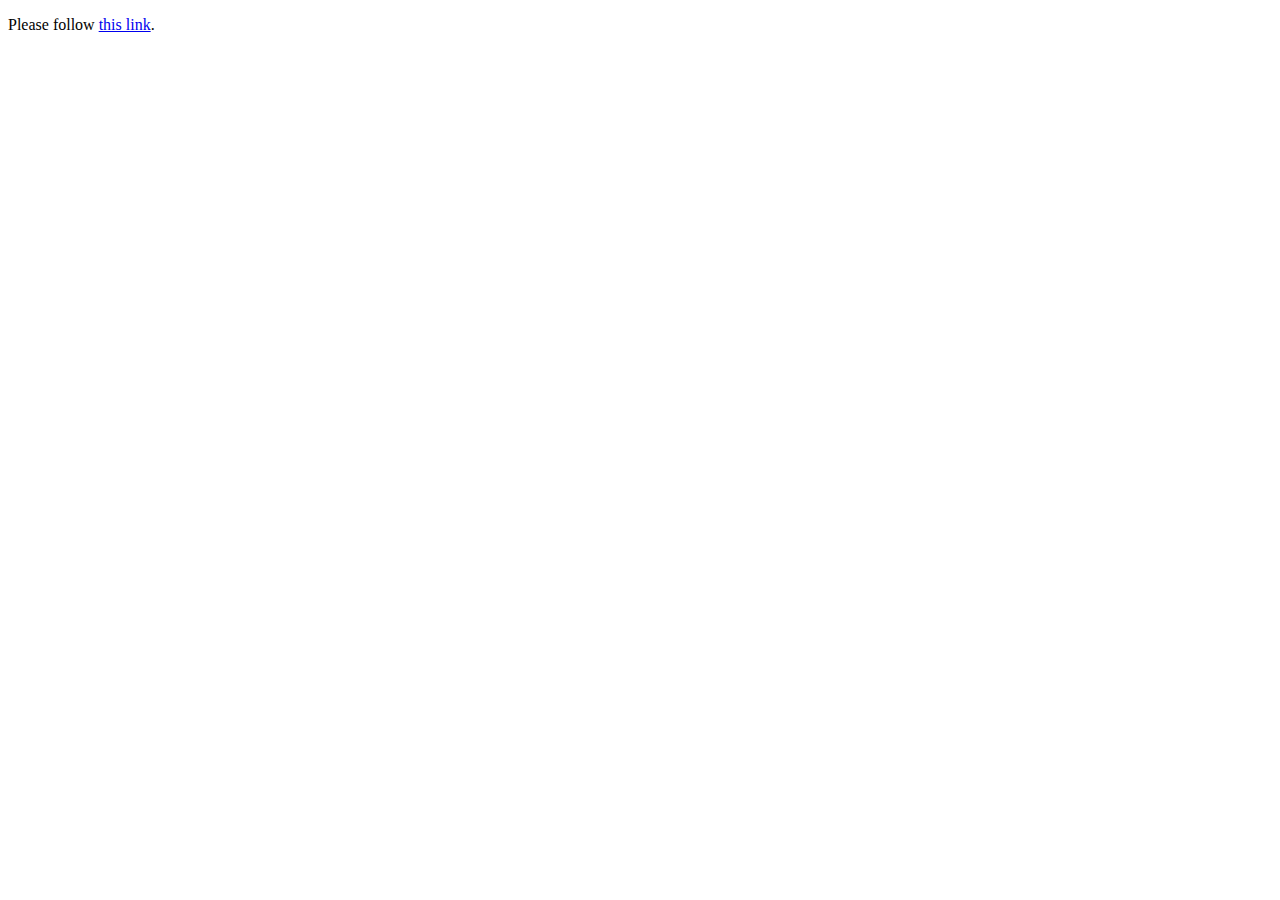
<file: index.html>
<!DOCTYPE html>
<html>
  <head>
    <meta http-equiv="refresh" content="1; url='https://www.canva.com/design/DAEoMkAdsmE/r6c31oJvpuaWSV0OUyNmpg/view'" />
  </head>
  <body>
    <p>Please follow <a href="https://www.canva.com/design/DAEoMkAdsmE/r6c31oJvpuaWSV0OUyNmpg/view">this link</a>.</p>
  </body>
</html>
</file>
